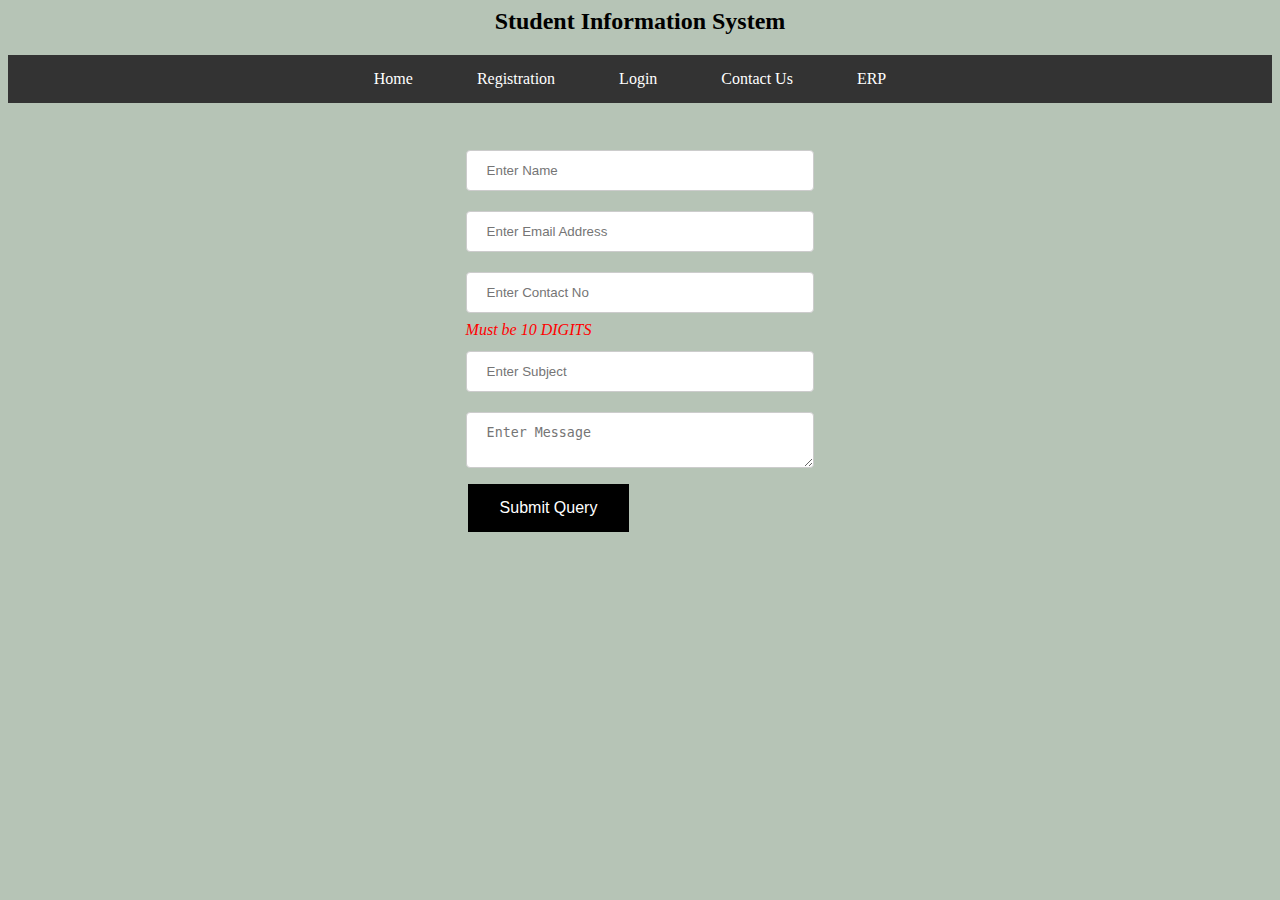
<file: contact.html>
<html>
    <head>
        <title>MSWD</title>
        <link rel="stylesheet" type="text/css" href="styles.css"/>
    </head>

    <body bgcolor="#B6C4B6">
        <h2 align="center">Student Information System</h2>

        <nav>
        <ul>
        <li><a href="index.html">Home</a></li>
        <li><a href="registration.html">Registration</a></li>
        <li><a href="login.html">Login</a></li>
        <li><a href="contact.html">Contact Us</a></li>
        <li><a href="https://newerp.kluniversity.in/" target="_blank">ERP</a></li>
        </ul>
        </nav>


        <br><br>
        <div class="devendra">
        <center>
            <form method="post" action="#">
                <table>
                    <tr>
                        <td><input  type="text" name="name" placeholder="Enter Name" maxlength="30" required/></td>
                    </tr>
                    <tr>
                        <td><input type="email" name="emailid" placeholder="Enter Email Address" required/></td>
                    </tr>
                    <tr>
                        <td><input type="text" name="contactno" pattern="[6789][0-9]{9}" placeholder="Enter Contact No" required/>
                        <i style="color: red;">Must be 10 DIGITS</i> 
                        </td>
                    </tr>
                    <tr>
                        <td><input type="text" name="subject" placeholder="Enter Subject" maxlength="50" required/></td>
                    </tr>
                    <tr>
                        <td><textarea name="message" placeholder="Enter Message" required></textarea></td>
                    </tr>
                    <tr>
                        <td><input type="submit" value="Submit Query" class="button" required/></td>
                    </tr>
                </table>
            </form>
        </center>
        </div>


    </body>
</html>
</file>
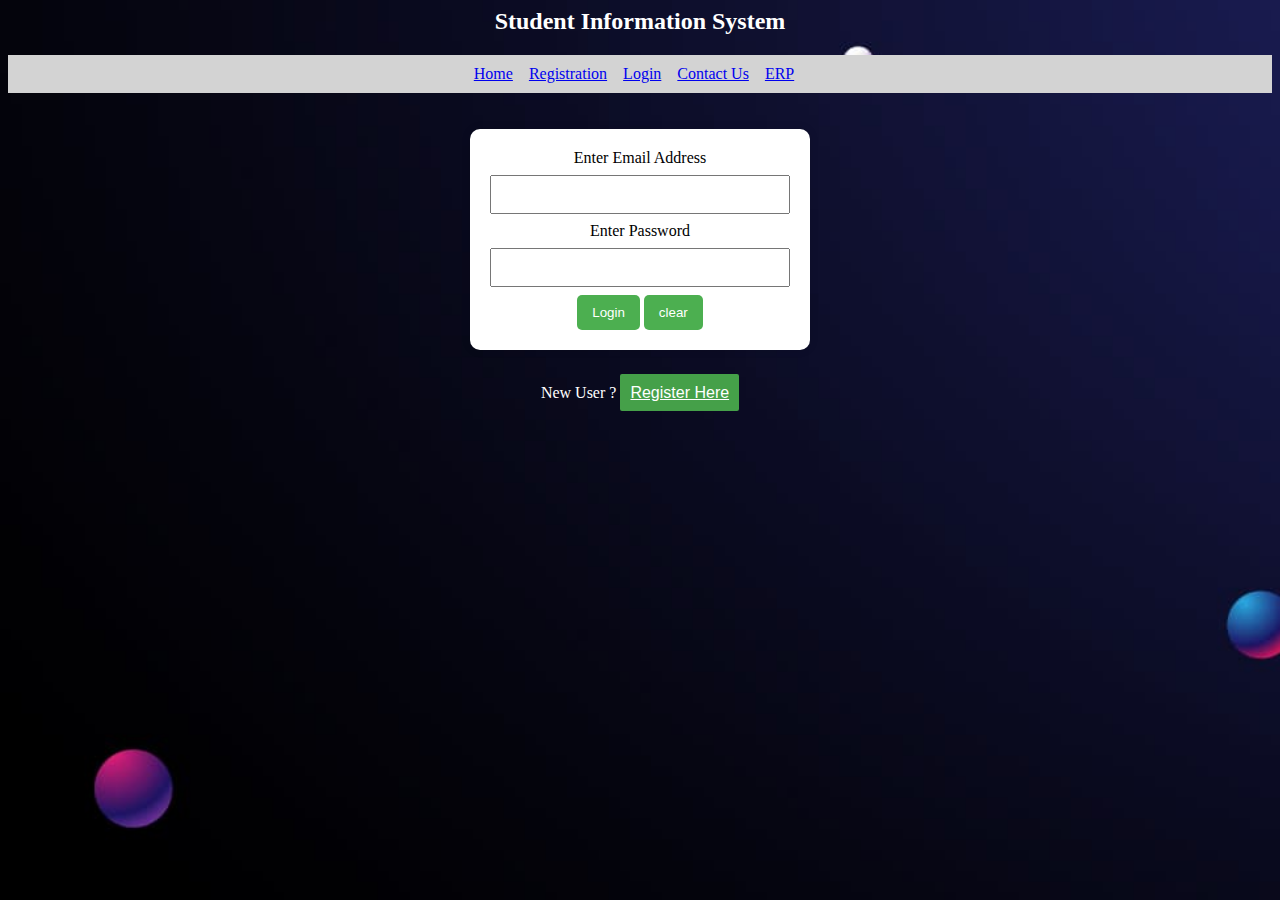
<file: login.html>
<html>
    <head>
        <title>MSWD</title>
    <style>

.navbar
{
  background-color: lightgrey;
  padding: 10px;
}
body
{
  background-image: url("images/dev.jpg");
  background-repeat: no-repeat;
  background-size: cover;
}

    form {
      width: 300px;
      margin: 0 auto;
      background-color: white;
      padding: 20px;
      border-radius: 10px;
      box-shadow: 0 0 10px rgba(0, 0, 0, 0.1);
      text-align: center;
    }
  
    input[type="email"],
    input[type="password"] {
      width: 100%;
      padding: 10px;
      margin: 8px 0;
      box-sizing: border-box;
    }
  
    input[type="submit"] {
      background-color: #4caf50;
      color: white;
      padding: 10px 15px;
      border: none;
      border-radius: 5px;
      cursor: pointer;
      transition: background-color 0.125s;
    }
    input[type="reset"] {
      background-color: #4caf50;
      color: white;
      padding: 10px 15px;
      border: none;
      border-radius: 5px;
      cursor: pointer;
      transition: background-color 0.125s;
    }
    input[type="reset"]:hover {
      background-color: #45a049;
    }
  
    input[type="submit"]:hover {
      background-color: #45a049;
}
.button{
  background-color: #45a049;
  padding: 10px;
  color:white;
  font-family: arial;
  border-radius: 2px;
}

</style>

    </head>
    <body bgcolor="lightyellow">
        <h2 align="center" style="color: white;">Student Information System</h2>
        
         <center>
        <div class="navbar">
        <a href="index.html">Home</a>&nbsp;&nbsp;&nbsp;
        <a href="registration.html">Registration</a>&nbsp;&nbsp;&nbsp;
        <a href="login.html">Login</a>&nbsp;&nbsp;&nbsp;
        <a href="contact.html">Contact Us</a>&nbsp;&nbsp;&nbsp;
        <a href="https://newerp.kluniversity.in/" target="_blank">ERP</a>&nbsp;&nbsp;&nbsp;
        </div>
      </center>




        <br><br>
        <form method="post" action="studenthome.html">
            Enter Email Address<input type="email" name="emailid" required/><br/>
            Enter Password<input type="password" name="pwd" required/><br/>
            <input type="submit" value="Login"/>
            <input type="reset" value="clear">

        </form>
        <br>

        <p style="text-align: center;color: white;">
          New User ? <a href="registration.html" class="button">Register Here </a>
        </p>
    </body>
</html>
</file>
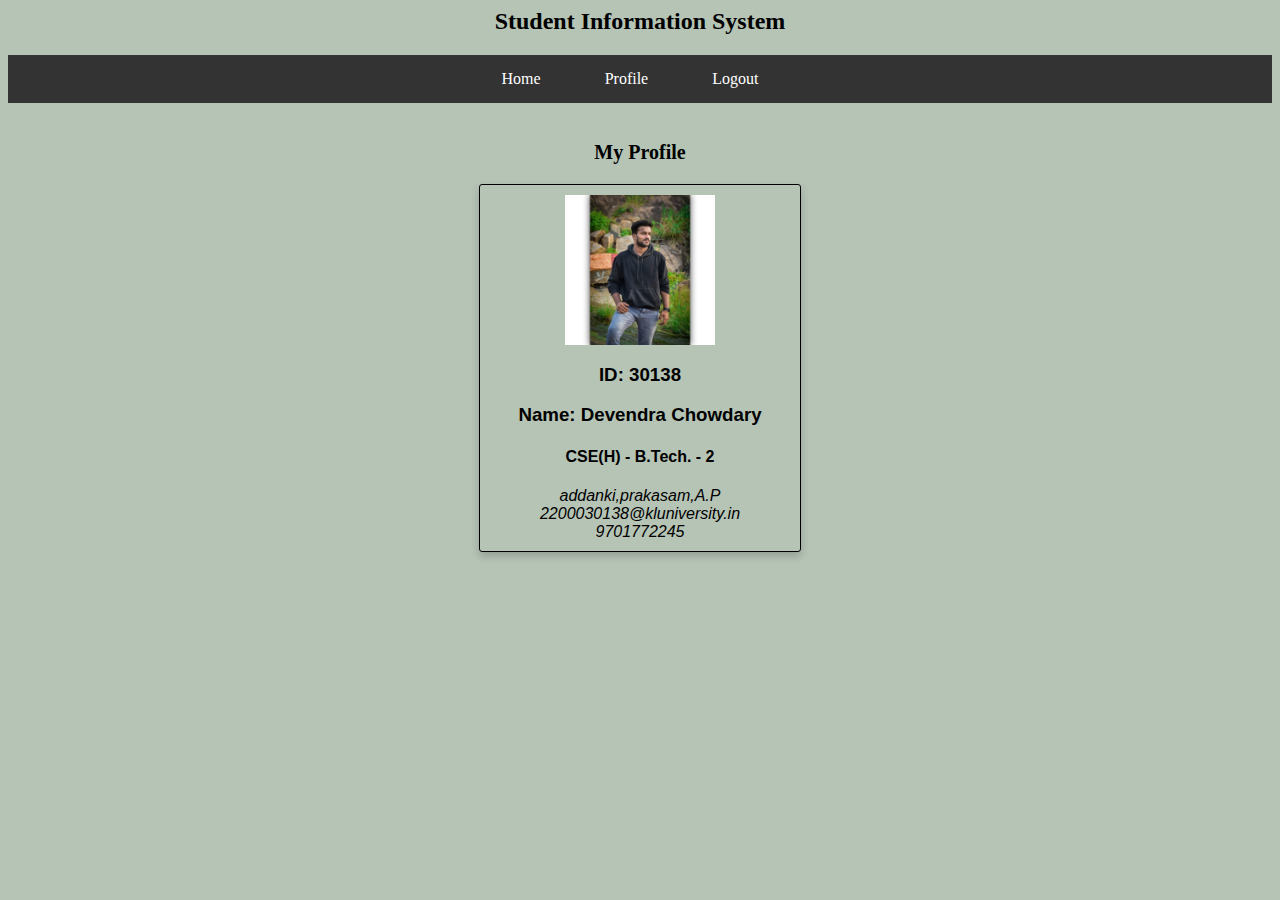
<file: profile.html>
<html>
    <head>
        <title>MSWD</title>
        <link rel="stylesheet" type="text/css" href="styles.css"/>
    </head>

<style>
     .card 
{
    box-shadow: 0 4px 8px 0 rgba(0, 0, 0, 0.2);
    max-width: 300px;
    margin: auto;
    text-align: center;
    font-family: arial;
    border: 1px solid black; /* Add a 1px solid border with a light gray color */
    padding: 10px; /* Add some padding to the card content */
    border-radius: 3px;
    border-color: black
}
    </style>
    <body bgcolor="B6C4B6">
        <h2 align="center">Student Information System</h2>

        <nav>
        <ul>
        <li><a href="index.html">Home</a></li>
        <li><a href="profile.html">Profile</a></li>
        <li><a href="login.html">Logout</a></li>
        </ul>
        </nav>


        <br>

        <p style="text-align:center;font-size:15pt;font-weight: bold;">
            My Profile</p>

        <div class="card">
            <img src="images/profile.jpg" width="150px" height="150px" alt="image Here"/><br>
            <h3>ID: 30138</h3>
            <h3>Name: <i style="font-style: normal;">Devendra Chowdary</i></h3>
            <h4>CSE(H) - B.Tech. - 2</h4>
            <address>addanki,prakasam,A.P</address>
            <i>2200030138@kluniversity.in</i><br/>
            <i>9701772245</i>
        </div>
    </body>
</html>
</file>
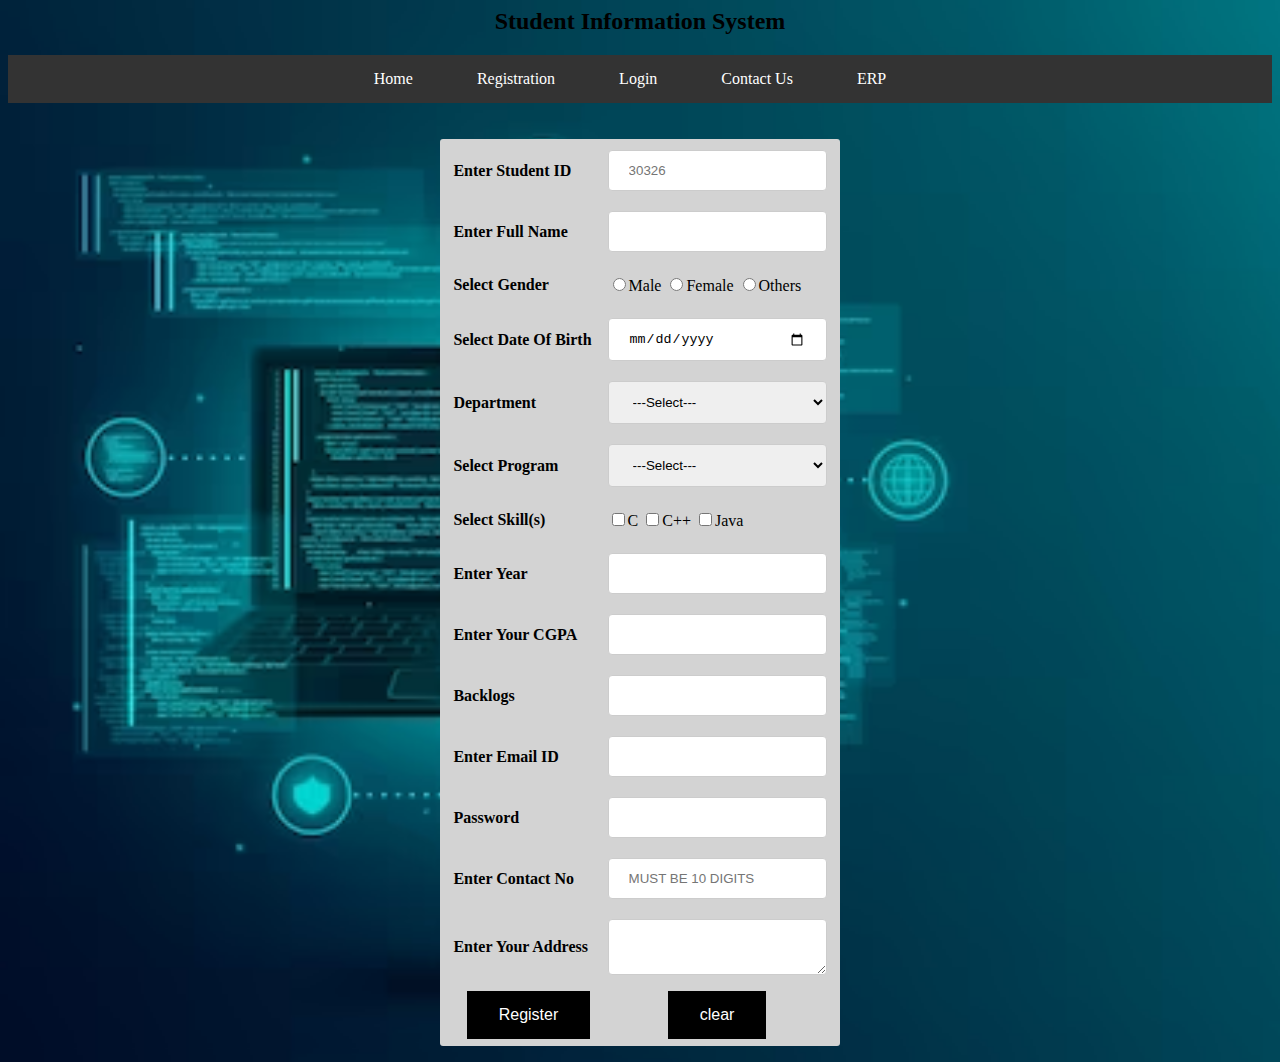
<file: registration.html>
<html>
    <head>
        <title>MSWD</title>
        <link rel="stylesheet" type="text/css" href="styles.css"/>
    </head>
    <style>
        body{
            background-image: url(images/reg.jpeg);
            background-repeat: no-repeat;
            background-size: cover;
        }
        .register{
            width: 400px;
            background-color: lightgrey;
            border-radius: 3px;
        }
    </style>
    <body bgcolor="#B6C4B6">
        <h2 align="center">Student Information System</h2>
        <nav>
        <ul>
        <li><a href="index.html">Home</a></li>
        <li><a href="registration.html">Registration</a></li>
        <li><a href="login.html">Login</a></li>
        <li><a href="contact.html">Contact Us</a></li>
        <li><a href="https://newerp.kluniversity.in/" target="_blank">ERP</a></li>
        </ul>
        </nav>


        <br><br>

        <center>
            <div class="register">
            <form method="post" action="login.html">
                <table>
                    <tr>
                        <td><label>Enter Student ID</label></td>
                        <td><input  type="number" name="sid" placeholder="30326" required/></td>
                    </tr>
                    <tr>
                        <td><label>Enter Full Name</label></td>
                        <td><input  type="text" name="sname" required/></td>
                    </tr>
                    <tr>
                        <td><label>Select Gender</label></td>
                        <td>
                            <input  type="radio" name="gender" value="MALE" required/>Male
                            <input  type="radio" name="gender" value="FEMALE" required/>Female
                            <input  type="radio" name="gender" value="OTHERS" required/>Others
                        </td>
                    </tr>
                    <tr>
                        <td><label>Select Date Of Birth</label></td>
                        <td><input  type="date" name="dob" required/></td>
                    </tr>
                    <tr>
                        <td><label>Department</label></td>
                        <td>
                            <select name="dept" required>
                                <option value="">---Select---</option>
                                <option value="CSE">CSE</option>
                                <option value="AIDS">AI&DS</option>
                                <option value="CSIT">CS&IT</option>
                            </select>
                        </td>
                    </tr>
                    <tr>
                        <td><label>Select Program</label></td>
                        <td>
                            <select name="program" required>
                                <option value="">---Select---</option>
                                <option value="B.Tech.">B.Tech.</option>
                                <option value="M.tech.">M.Tech.</option>
                            </select>
                        </td>
                    </tr>
                    <tr>
                        <td><label>Select Skill(s)</label></td>
                        <td>
                            <input  type="checkbox" name="skills" value="C" required/>C
                            <input  type="checkbox" name="skills" value="C++" required/>C++
                            <input  type="checkbox" name="skills" value="Java" required/>Java
                        </td>
                    </tr>
                    <tr>
                        <td><label>Enter Year</label></td>
                        <td><input  type="number" name="year" min="1" max="4" required/></td>
                    </tr>
                    <tr>
                        <td><label>Enter Your CGPA</label></td>
                        <td><input  type="number" name="cgpa" step="0.01" min="0.00" max="10.00" required/></td>
                    </tr>
                    <tr>
                        <td><label>Backlogs</label></td>
                        <td><input  type="number" name="backlogs" min="0" max="20" required/></td>
                    </tr>
                    <tr>
                        <td><label>Enter Email ID</label></td>
                        <td><input type="email" name="emailid" required/></td>
                    </tr>
                    <tr>
                        <td><label>Password</label></td>
                        <td><input type="password" name="pwd" required/></td>
                    </tr>
                    <tr>
                        <td><label>Enter Contact No</label></td>
                        <td><input type="text" name="contactno" pattern="[6789][0-9]{9}" placeholder="MUST BE 10 DIGITS" required/></td>
                    </tr>
                    <tr>
                        <td><label>Enter Your Address</label></td>
                        <td><textarea name="address" required></textarea></td>
                    </tr>
                    <tr align="center">
                        <td><input type="submit" value="Register" class="button"/></td>
                        <td><input type="reset" value="clear" class="button"/></td>
                    </tr>
                </table>
            </form>
            </div>

        </center>


    </body>
</html>
</file>
<file: styles.css>
/* Resetting default margin and padding for the list items */
ul, ol {
    margin: 0;
    padding: 0;
    list-style: none;
  }
  
  /* Styling the navigation bar */
  nav {
    background-color: #333; /* Change this to your desired background color */
  }
  
  nav a {
    display: inline-block;
    padding: 15px 20px;
    text-decoration: none;
    color: white; /* Change this to your desired text color */
  }
  
  nav a:hover {
    background-color: #555; /* Change this to your desired hover background color */
  }
  
  /* Centering the navigation links */
  nav ul {
    text-align: center;
  }
  
  nav li {
    display: inline;
    margin-right: 20px; /* Adjust the spacing between links */
  }
  
  /* Making the navigation bar fixed at the top */
  nav {
    
    top: 0;
    width: 100%;
  }
  
  /* Adding spacing between the header and the navigation bar */
  h2 {
    margin-bottom: 20px;
  }
   .button {
    background-color: black;
    border: none;
    color: white;
    padding: 15px 32px;
    text-align: center;
    text-decoration: none;
    display: inline-block;
    font-size: 16px;
    margin: 4px 2px;
    cursor: pointer;
  }
  input[type=text],input[type=password],input[type=number],input[type=email],
  select,input[type=date],textarea
  {
    width: 100%;
    padding: 12px 20px;
    margin: 8px 0;
    display: inline-block;
    border: 1px solid #ccc;
    border-radius: 4px;
    box-sizing: border-box;
  }
  
  label
  {
    padding: 12px 12px 12px 0;
    display: inline-block;
    font-weight: bold;
  }
</file>
